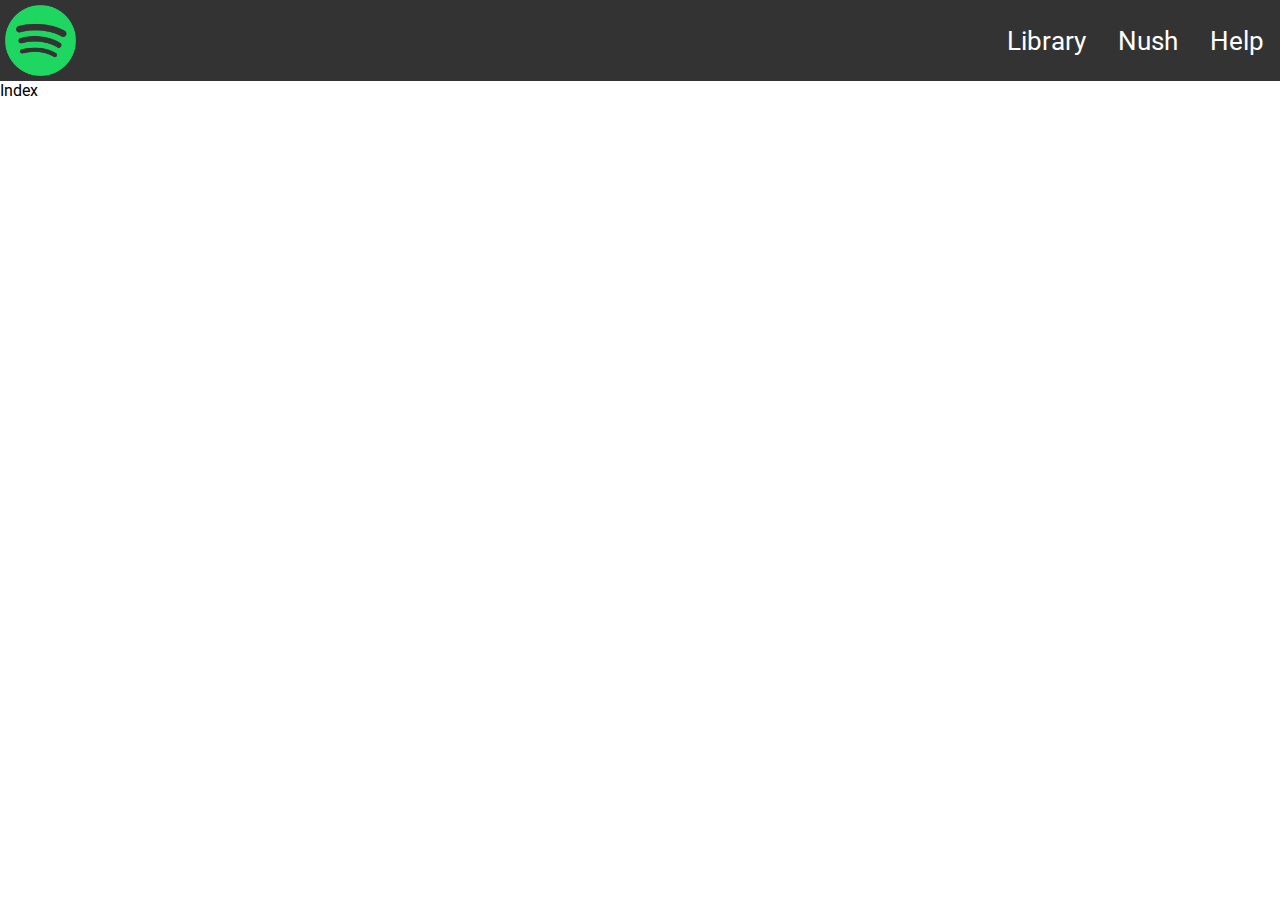
<file: index.html>
<!DOCTYPE html>
<html lang="en">
<head>
    <meta charset="UTF-8">
    <meta http-equiv="X-UA-Compatible" content="IE=edge">
    <meta name="viewport" content="width=device-width, initial-scale=1.0">
    <script src="JS/index.js" defer></script>
    <link rel="stylesheet" href="CSS/index.css">
    <link rel="preconnect" href="https://fonts.googleapis.com">
    <link rel="preconnect" href="https://fonts.gstatic.com" crossorigin>
    <link href="https://fonts.googleapis.com/css2?family=Roboto:wght@100;300;400;500;700;900&display=swap" rel="stylesheet">
    <title>Musicplayer</title>
</head>
<body>
    <header>
        <div class="header-container">
            <img src="images/logo.webp" class="header-logo">
            <div class="button-container">
                <ul class="header-list">
                    <li class="list-item">
                        <a href="library.html" class="link" id="navlink">Library</a>
                    </li>
                    <li class="list-item">
                        <a href="nush.html" class="link" id="navlink">Nush</a>
                    </li>
                    <li class="list-item">
                        <a href="help.html" class="link" id="navlink">Help</a>
                    </li>
                </ul>
            </div>
        </div>
    </header>
    <section>Index</section>
</body>
</html>
</file>
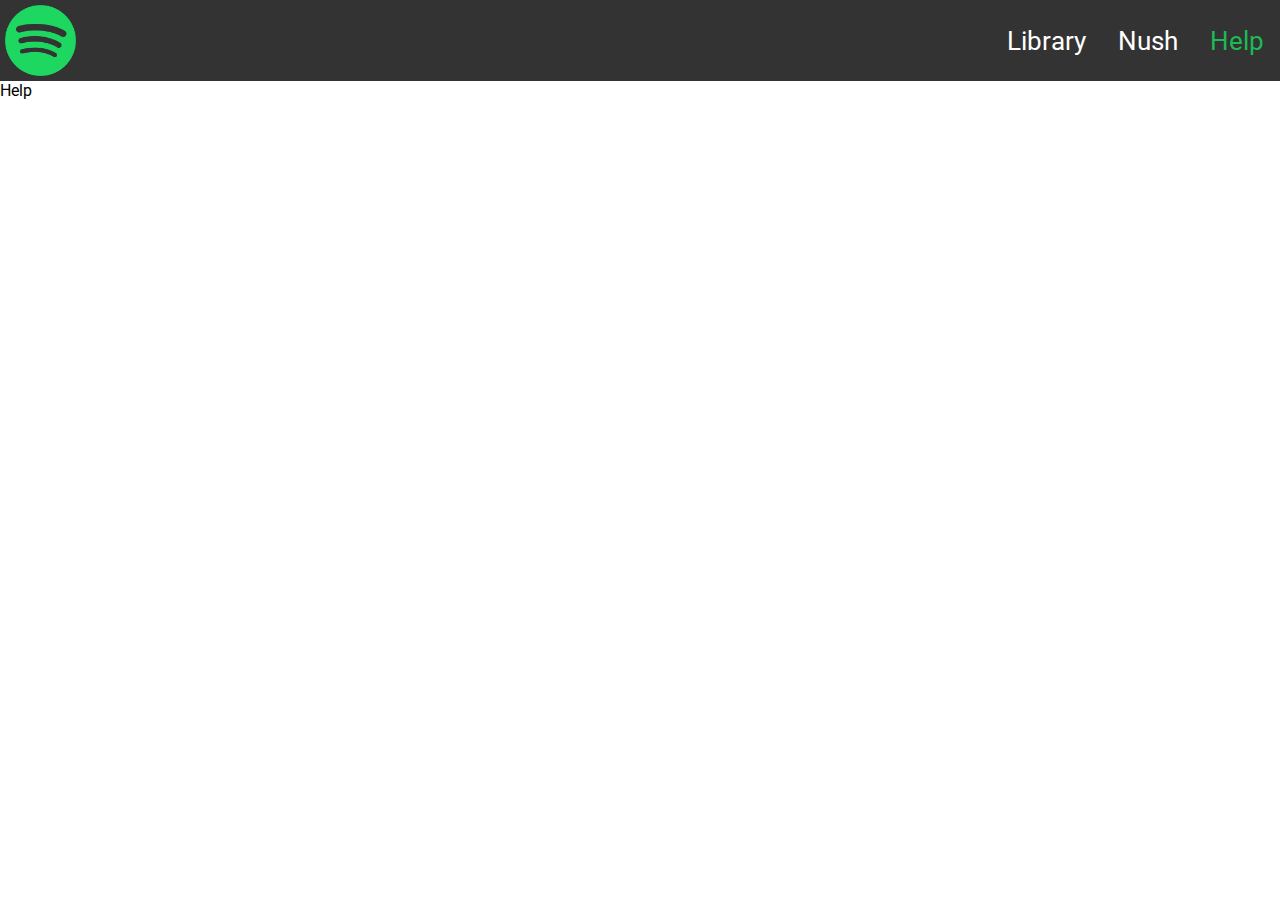
<file: help.html>
<!DOCTYPE html>
<html lang="en">
<head>
    <meta charset="UTF-8">
    <meta http-equiv="X-UA-Compatible" content="IE=edge">
    <meta name="viewport" content="width=device-width, initial-scale=1.0">
    <script src="JS/index.js" defer></script>
    <link rel="stylesheet" href="CSS/index.css">
    <link rel="preconnect" href="https://fonts.googleapis.com">
    <link rel="preconnect" href="https://fonts.gstatic.com" crossorigin>
    <link href="https://fonts.googleapis.com/css2?family=Roboto:wght@100;300;400;500;700;900&display=swap" rel="stylesheet">
    <title>Musicplayer</title>
</head>
<body>
    <header>
        <div class="header-container">
            <img src="images/logo.webp" class="header-logo">
            <div class="button-container">
                <ul class="header-list">
                    <li class="list-item">
                        <a href="library.html" class="link" id="navlink">Library</a>
                    </li>
                    <li class="list-item">
                        <a href="nush.html" class="link" id="navlink">Nush</a>
                    </li>
                    <li class="list-item">
                        <a href="help.html" class="link" id="navlink">Help</a>
                    </li>
                </ul>
            </div>
        </div>
    </header>
    <section>Help</section>
</body>
</html>
</file>
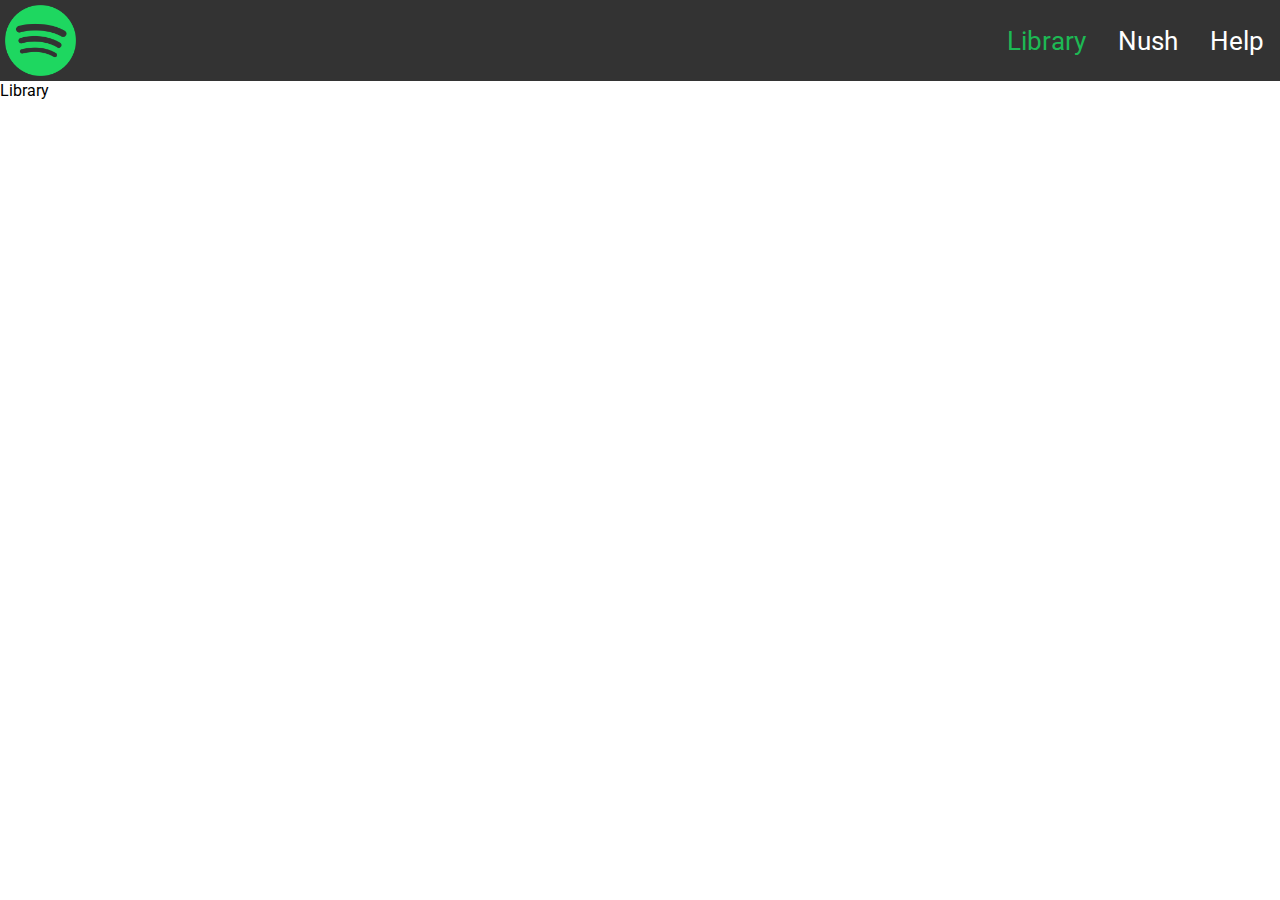
<file: library.html>
<!DOCTYPE html>
<html lang="en">
<head>
    <meta charset="UTF-8">
    <meta http-equiv="X-UA-Compatible" content="IE=edge">
    <meta name="viewport" content="width=device-width, initial-scale=1.0">
    <script src="JS/index.js" defer></script>
    <link rel="stylesheet" href="CSS/index.css">
    <link rel="preconnect" href="https://fonts.googleapis.com">
    <link rel="preconnect" href="https://fonts.gstatic.com" crossorigin>
    <link href="https://fonts.googleapis.com/css2?family=Roboto:wght@100;300;400;500;700;900&display=swap" rel="stylesheet">
    <title>Musicplayer</title>
</head>
<body>
    <header>
        <div class="header-container">
            <img src="images/logo.webp" class="header-logo">
            <div class="button-container">
                <ul class="header-list">
                    <li class="list-item">
                        <a href="library.html" class="link" id="navlink">Library</a>
                    </li>
                    <li class="list-item">
                        <a href="nush.html" class="link" id="navlink">Nush</a>
                    </li>
                    <li class="list-item">
                        <a href="help.html" class="link" id="navlink">Help</a>
                    </li>
                </ul>
            </div>
        </div>
    </header>
    <section>Library</section>
</body>
</html>
</file>
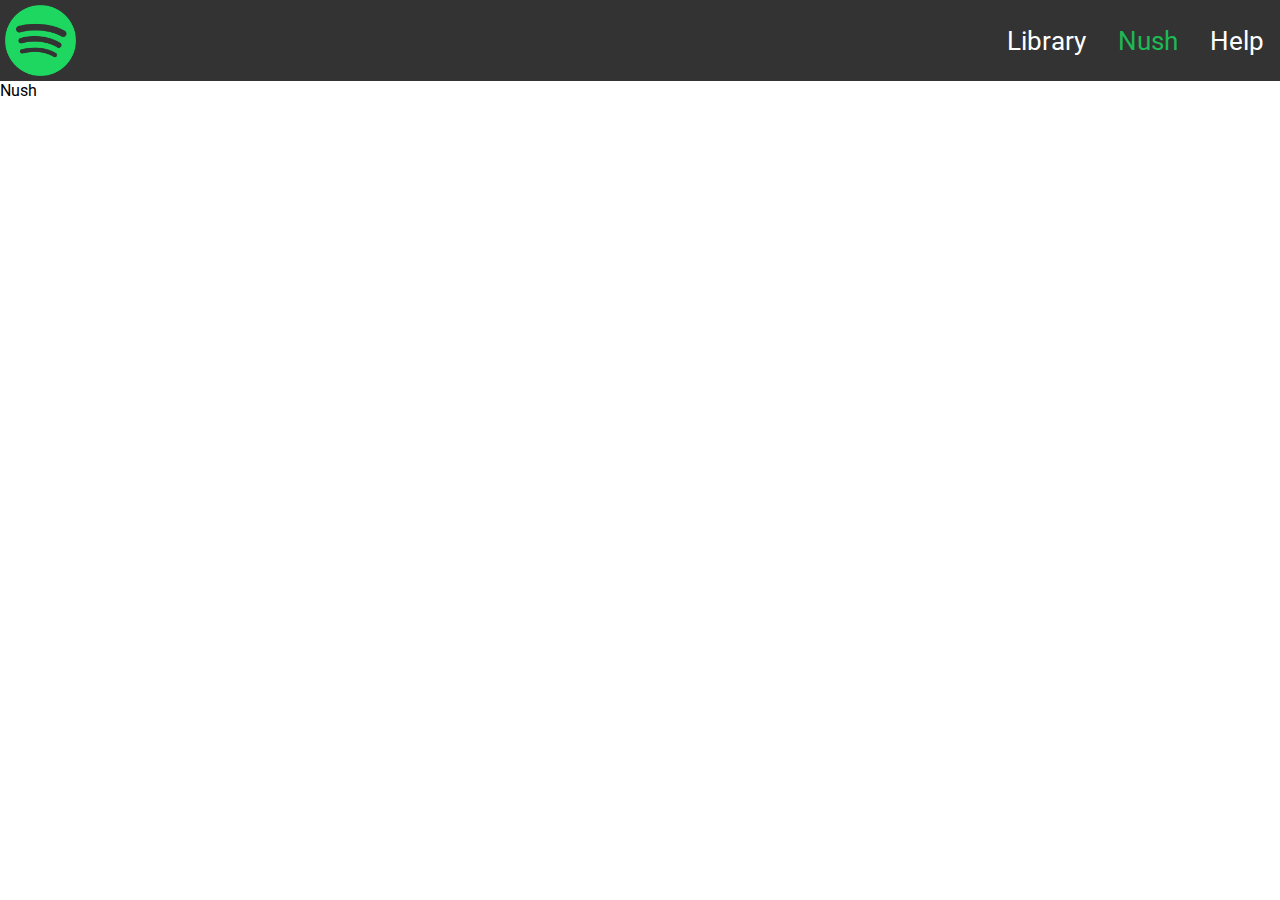
<file: nush.html>
<!DOCTYPE html>
<html lang="en">
<head>
    <meta charset="UTF-8">
    <meta http-equiv="X-UA-Compatible" content="IE=edge">
    <meta name="viewport" content="width=device-width, initial-scale=1.0">
    <script src="JS/index.js" defer></script>
    <link rel="stylesheet" href="CSS/index.css">
    <link rel="preconnect" href="https://fonts.googleapis.com">
    <link rel="preconnect" href="https://fonts.gstatic.com" crossorigin>
    <link href="https://fonts.googleapis.com/css2?family=Roboto:wght@100;300;400;500;700;900&display=swap" rel="stylesheet">
    <title>Musicplayer</title>
</head>
<body>
    <header>
        <div class="header-container">
            <img src="images/logo.webp" class="header-logo">
            <div class="button-container">
                <ul class="header-list">
                    <li class="list-item">
                        <a href="library.html" class="link" id="navlink">Library</a>
                    </li>
                    <li class="list-item">
                        <a href="nush.html" class="link" id="navlink">Nush</a>
                    </li>
                    <li class="list-item">
                        <a href="help.html" class="link" id="navlink">Help</a>
                    </li>
                </ul>
            </div>
        </div>
    </header>
    <section>Nush</section>
</body>
</html>
</file>
<file: CSS/index.css>
body{
    margin:0;
    padding:0;
    font-family: 'Roboto', sans-serif;
}
.header-container{
    width: 100%;
    display:flex;
    justify-content: space-between;
    height: 9vh;
    background-color: #333;
    overflow-y: hidden;
}
.button-container{
    display: flex;
    align-items: center;
}
.button-container > ul{
    text-decoration: none;
    list-style: none;
    color:white;
    font-size: 1.6rem;
    height: 100%;
    padding-left: 1rem;
    padding-right: 1rem;
    display: flex;
    align-items: center;
}
.button-container > ul > a{
    color: white;
}
.header-list{
    gap:2rem;
    height: 100%;
}
.list-item > a{
    display: block;
    color: white;
    list-style: none;
    height: 100%;
    text-decoration: none;
}
.link:hover{
    color: rgb(216, 216, 216);
}
.link.active{
    color:#1DB954;
}
.header-logo{
    padding:.3rem;
    cursor: pointer;
}
ul{
    margin:0;
}
</file>
